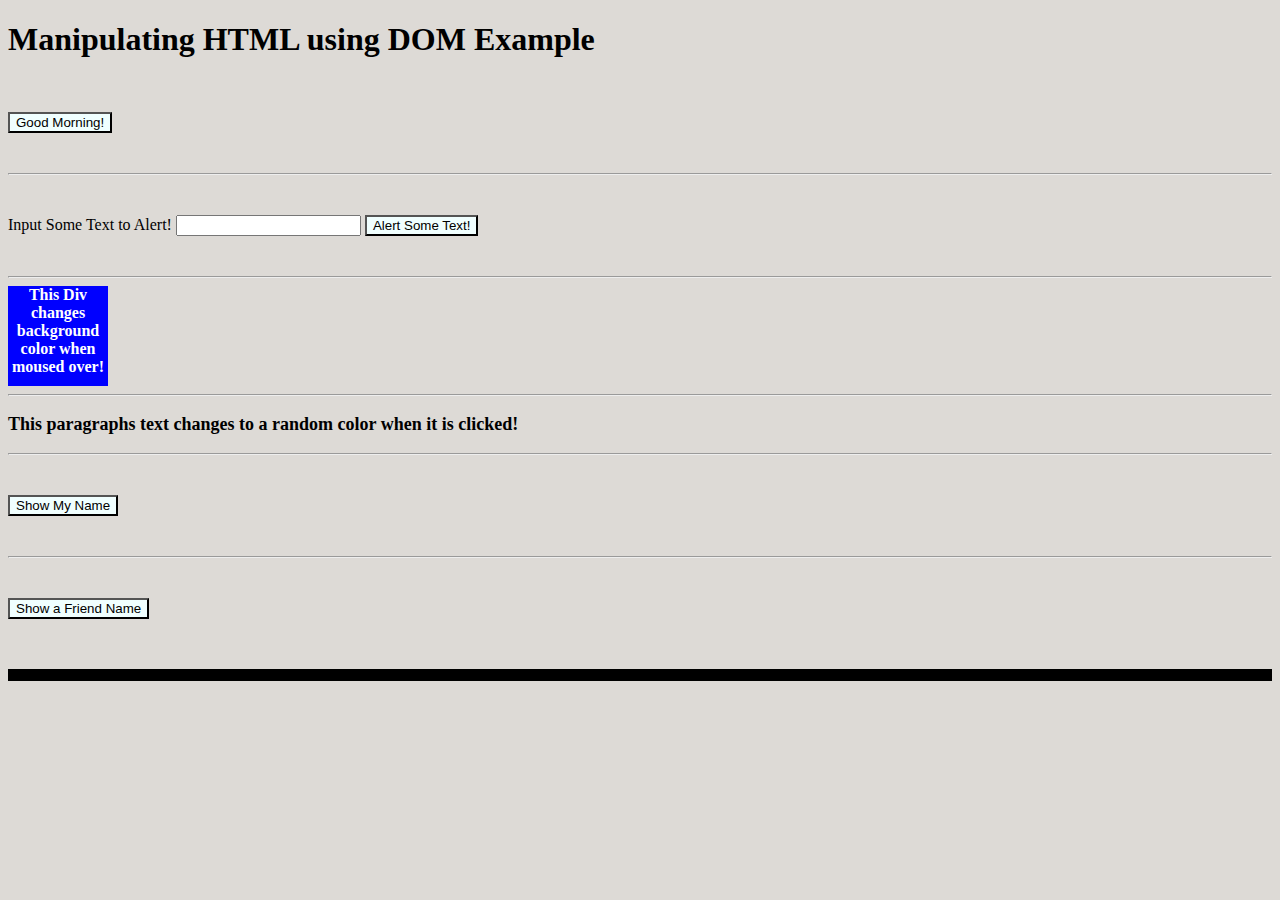
<file: DOM/index.html>
<!DOCTYPE html>
<html lang="en">
<head>
    <meta charset="UTF-8">
    <meta name="viewport" content="width=device-width, initial-scale=1.0">
    <title>DOM</title>
    <link rel="stylesheet" href="app.css">
</head>
<body>
    <h1>Manipulating HTML using DOM Example</h1>
    <!--Instuction One-->
        <hr id='instructionOne'>
     <!--Instruction Two-->
        <form>
            <label for='textBox'>Input Some Text to Alert!</label>
            <input type="text" id='textBox'>
            <button id ="textSubmit">Alert Some Text!</button>
        </form>
     <!--Instruction Three-->
        <hr>
        <div class="hoverDiv"> This Div changes background color when moused over!</div>
     <!--Instruction Four-->
        <hr id="instructionFour">
     <!--Instruction Five-->
        <hr id="instructionFive">
     <!--Instruction Six-->
        <hr id='instructionSix'>
        <button id="friendNamesBtn">Show a Friend Name</button>
        <ul></ul>
    <!--Script Calls-->
    <script src="app.js"></script>
</body>
</html>
</file>
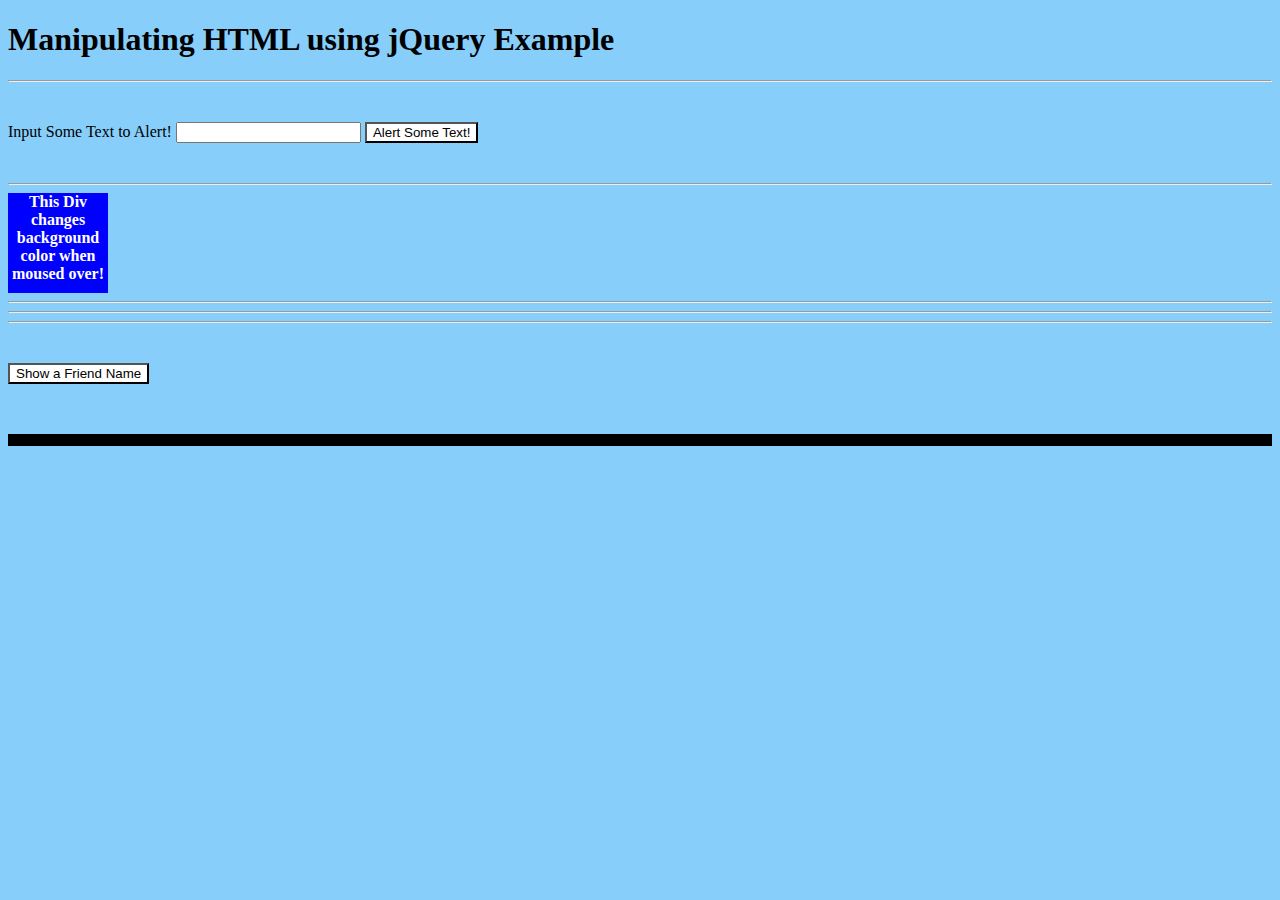
<file: JQuery/index.html>
<!DOCTYPE html>
<html lang="en">
<head>
    <meta charset="UTF-8">
    <meta name="viewport" content="width=device-width, initial-scale=1.0">
    <title>Jquery</title>
    <link rel="stylesheet" href="app.css">
</head>
<body>
    <h1>Manipulating HTML using jQuery Example</h1>
   <!--Instuction One-->
      <hr id='instructionOne'>
   <!--Instruction Two-->
      <form>
          <label for='textBox'>Input Some Text to Alert!</label>
          <input type="text" id='textBox'>
          <button id ="textSubmit">Alert Some Text!</button>
      </form>
   <!--Instruction Three-->
      <hr>
      <div class="hoverDiv"> This Div changes background color when moused over!</div>
   <!--Instruction Four-->
      <hr id="instructionFour">
   <!--Instruction Five-->
      <hr id="instructionFive">
   <!--Instruction Six-->
      <hr id='instructionSix'>
      <button id="friendNamesBtn">Show a Friend Name</button>
      <ul></ul>
    <!--Script Calls-->
    <script src="http://code.jquery.com/jquery-3.4.1.slim.min.js" integrity="sha256-pasqAKBDmFT4eHoN2ndd6lN370kFiGUFyTiUHWhU7k8="crossorigin="anonymous"></script>
    <script src="app.js"></script>
</body>
</html>
</file>
<file: DOM/app.css>
body{
    background: rgb(221, 218, 214);
}

button{
    margin: 2rem 0;
    background: azure;
}

.hoverDiv{
    height:100px;
    width:100px;
    background:blue;
    font-weight: bold;
    color:white;
    text-align:center;
}

p{
    font-size: large;
    font-weight: bold;
    font-family: cursive;
}

ul{
    border: solid black 0.4rem;
    font-size: large;
}
</file>
<file: JQuery/app.css>
body{
    background: lightskyblue;
}
button{
    margin: 2rem 0;
    background: white;
}
.hoverDiv{
    height:100px;
    width:100px;
    background:blue;
    font-weight: bold;
    color:white;
    text-align: center;
}

p{
    font-size: large;
    font-weight: bold;
    font-family: cursive;
}
ul{
    border: solid black 0.4rem;
    font-size: large;
}
</file>
